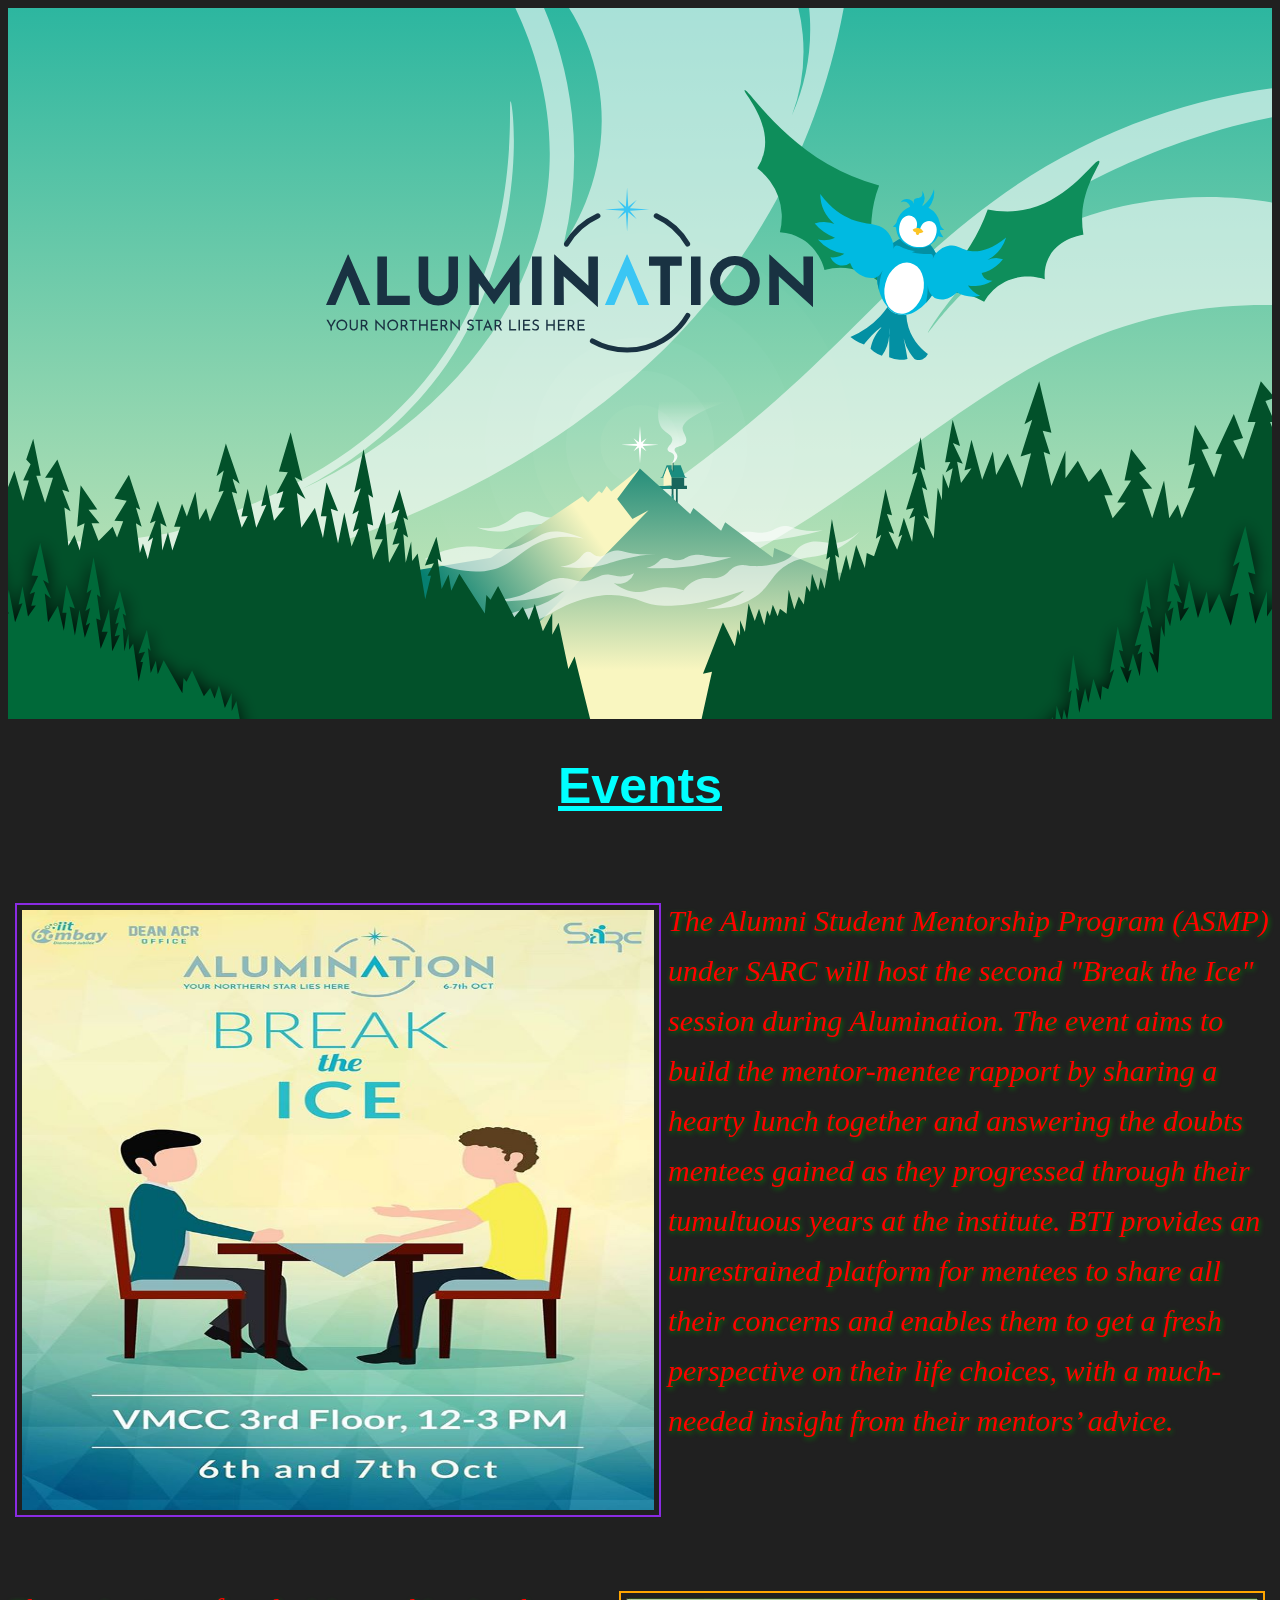
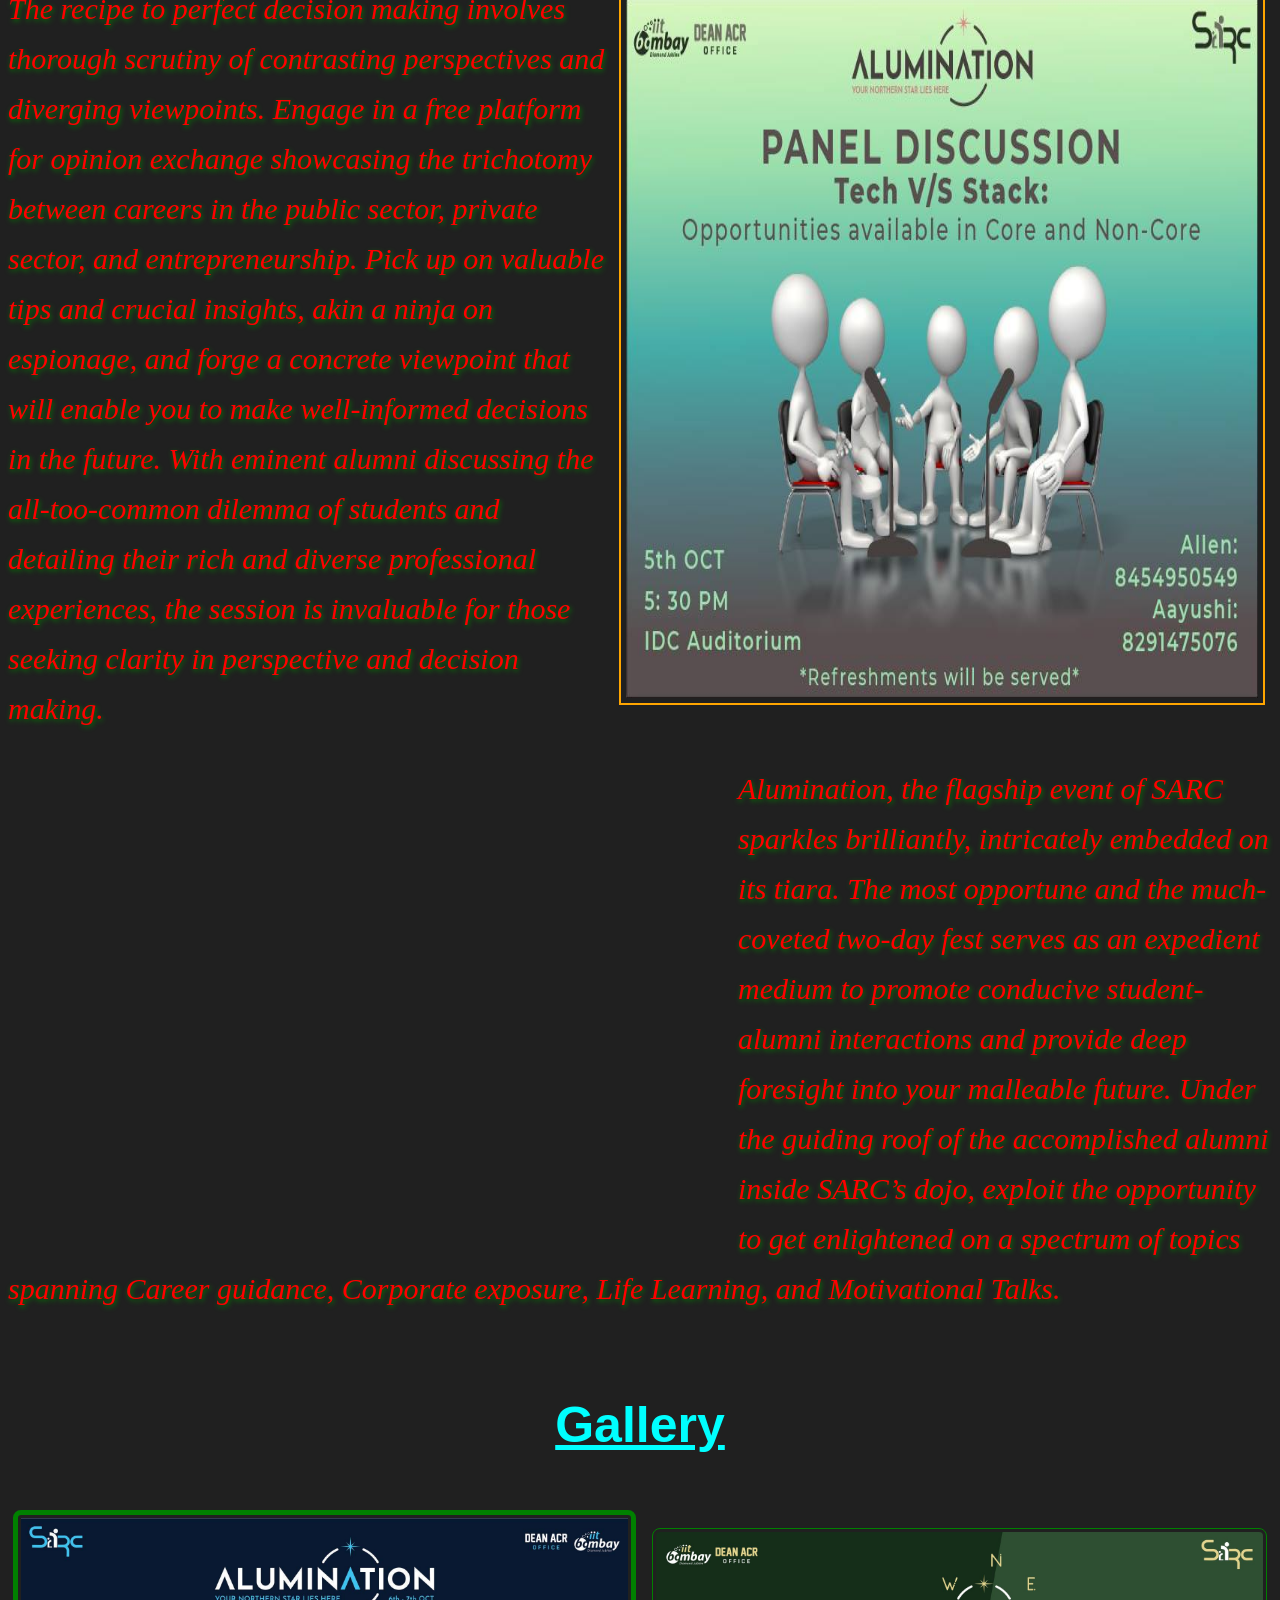
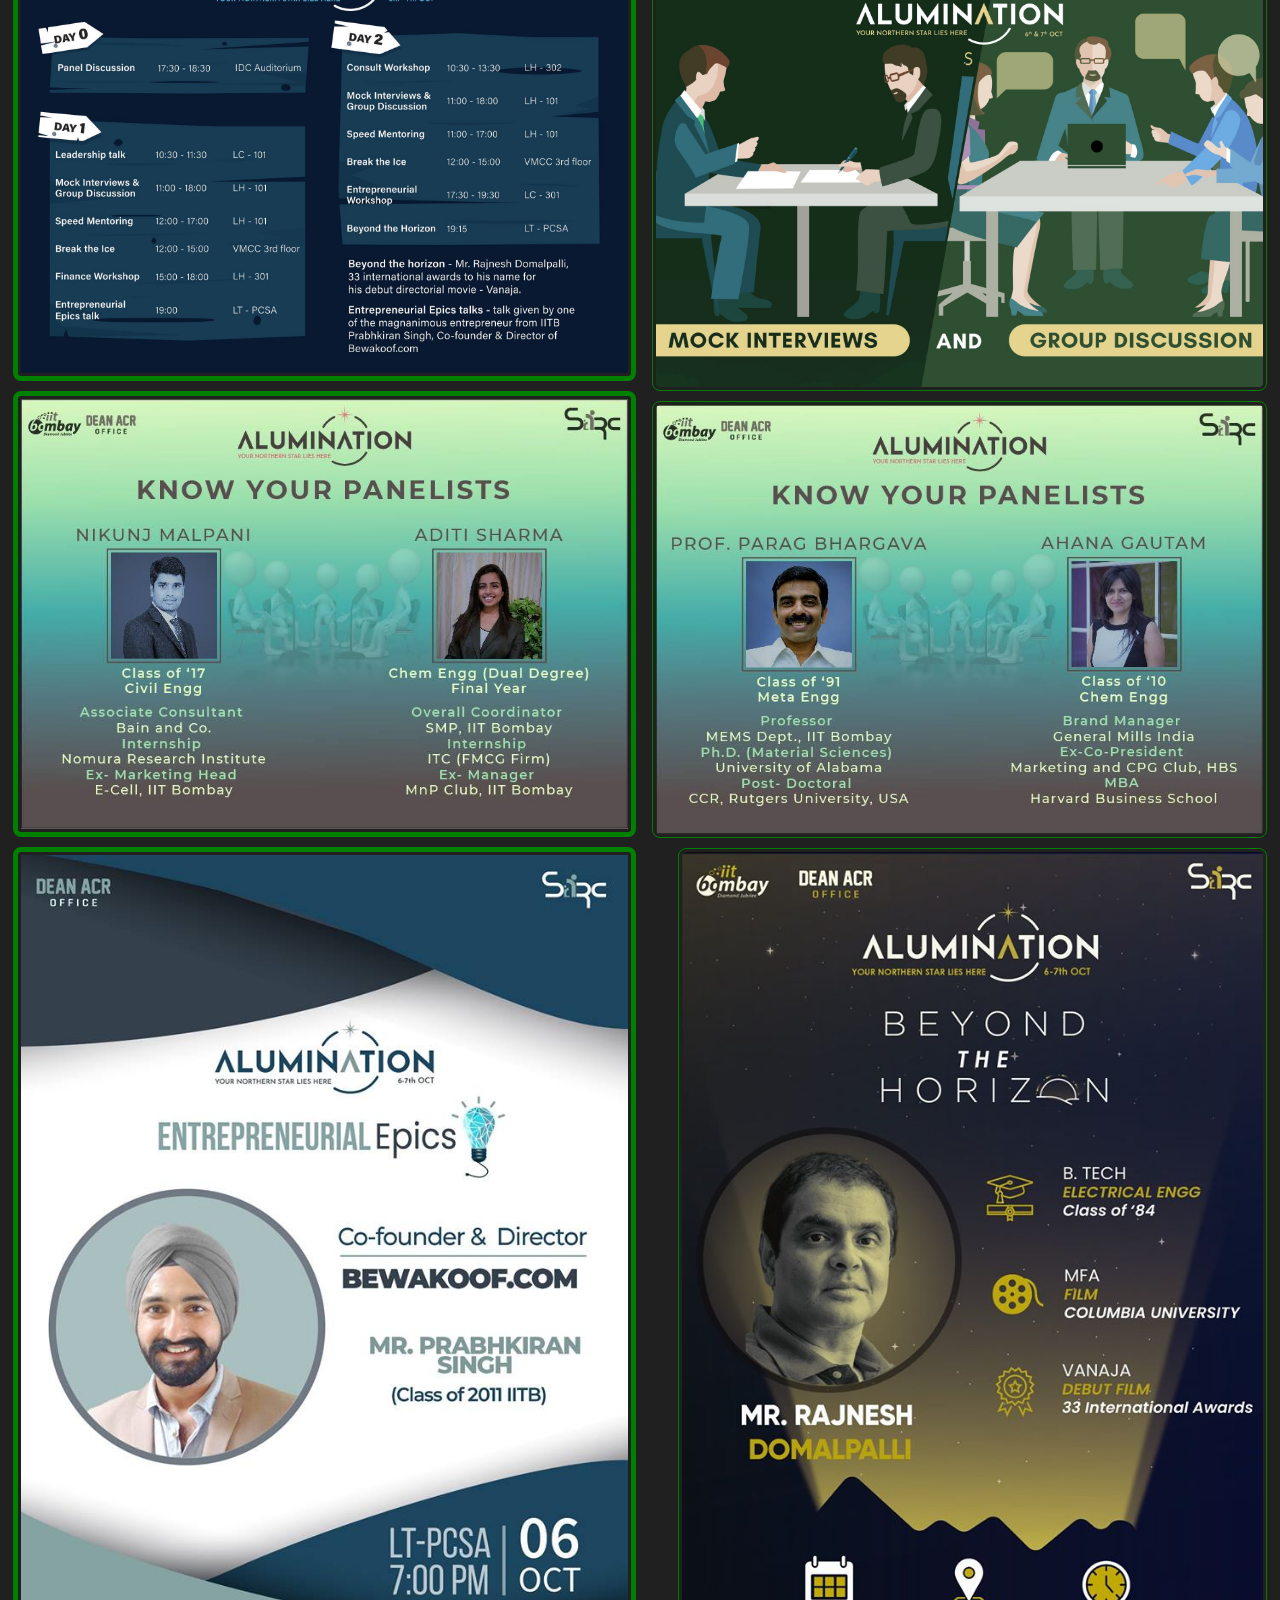
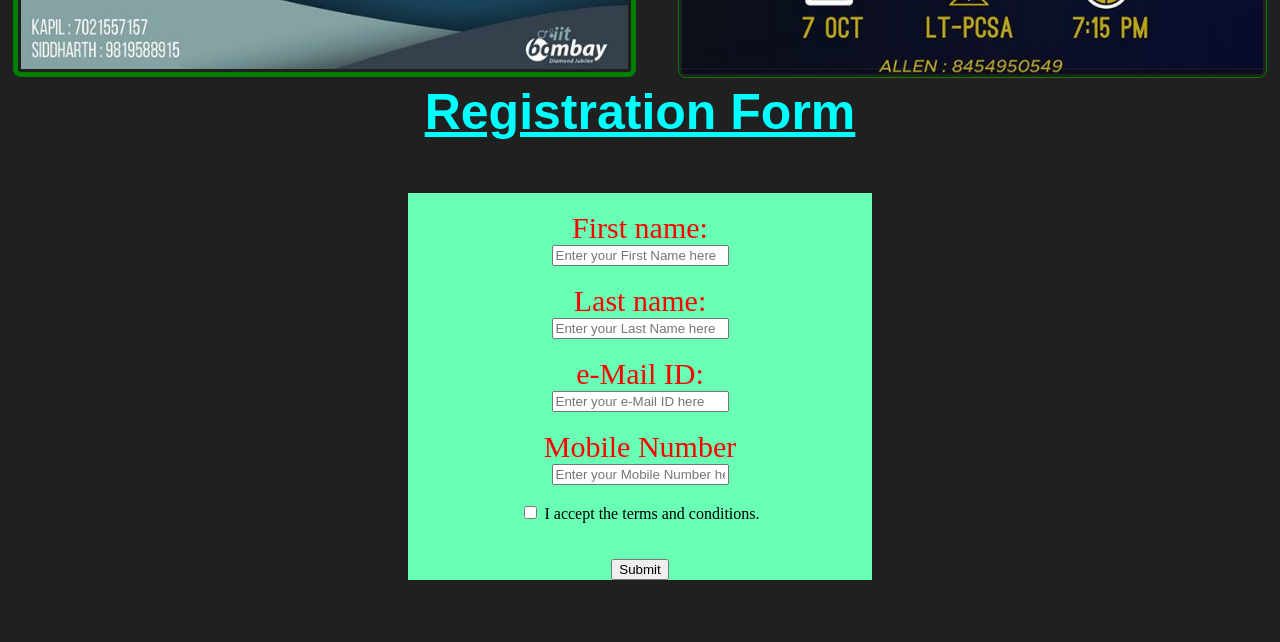
<file: index.html>
<!DOCTYPE html>
<html>
<head>
<title>Alumination</title>


<link rel="stylesheet" href="index.css">
<link rel="shortcut icon" href="https://alumination.sarc-iitb.org/static/img/favicon.png">

</head>
<body>
<img id="backhover" src="Images/backhover.svg" alt="Image couldn't load">
<img id="birdhover" src="Images/birdhover.svg" alt="Image couldn't load">
<img id="brandinghover" src="Images/brandinghover.svg" alt="Image couldn't load">
<br>
<h1 class="b">Events</h1>
<br>
<p id='btitext'>
  <img id='BTI' align='left' src='Images/BTI.jpg' alt="Image couldn't load">
     The Alumni Student Mentorship Program (ASMP) under SARC will host the second "Break the Ice" session during Alumination. The event aims to build the mentor-mentee rapport by sharing a hearty lunch together and answering the doubts mentees gained as they progressed through their tumultuous years at the institute. BTI provides an unrestrained platform for mentees to share all their concerns and enables them to get a fresh perspective on their life choices, with a much-needed insight from their mentors’ advice.
</p>


<p id='pdtext'>
  <img id='PD' align='right' src="Images/PD.jpg" alt="Image couldn't load">
     The recipe to perfect decision making involves thorough scrutiny of contrasting perspectives and diverging viewpoints. Engage in a free platform for opinion exchange showcasing the trichotomy between careers in the public sector, private sector, and entrepreneurship. Pick up on valuable tips and crucial insights, akin a ninja on espionage, and forge a concrete viewpoint that will enable you to make well-informed decisions in the future. With eminent alumni discussing the all-too-common dilemma of students and detailing their rich and diverse professional experiences, the session is invaluable for those seeking clarity in perspective and decision making.
</p>
<br>

<p>
<iframe id='video' width="700" height="450"
src="https://www.youtube.com/embed/Q3KAE4yBoKk" frameborder='0'>
</iframe>
Alumination, the flagship event of SARC sparkles brilliantly, intricately embedded on its tiara. The most opportune and the much-coveted two-day fest serves as an expedient medium to promote conducive student-alumni interactions and provide deep foresight into your malleable future. Under the guiding roof of the accomplished alumni inside SARC’s dojo, exploit the opportunity to get enlightened on a spectrum of topics spanning Career guidance, Corporate exposure, Life Learning, and Motivational Talks.
</p>
<br>
<h1>Gallery</h1>
<br>
<img class="galleryl" id="gallery1" src="Images/gallery1.jpg" height="48%" width="48%" alt="Image couldn't load"><br>
<img class="galleryr" id="gallery3" src="Images/gallery3.jpg" height="48%" width="48%" alt="Image couldn't load"><br>
<img class="galleryl" id="gallery5" src="Images/gallery5.jpg" height="48%" width="48%" alt="Image couldn't load"><br>
<img class="galleryr" id="gallery4" src="Images/gallery4.jpg" height="48%" width="48%" alt="Image couldn't load"><br>
<img class="galleryl" id="gallery6" src="Images/gallery6.jpg" height="48%" width="48%" alt="Image couldn't load"><br>
<img class="galleryr" id="gallery2" src="Images/gallery2.jpg" height="48%" width="46%" alt="Image couldn't load"><br>
<br><br>
<h1>Registration Form</h1>
<br>
<form action="" target="" method="POST">
  <br>
  <label for="fname">First name:</label><br>
  <input type="text" id="fname" name="fname" placeholder="Enter your First Name here" required autocomplete="on"><br><br>

  <label for="lname">Last name:</label><br>
  <input type="text" id="lname" name="lname" placeholder="Enter your Last Name here" autocomplete="on"><br><br>

  <label for="email-id">e-Mail ID:</label><br>
  <input type="email" id="email-id" name="email-id" placeholder="Enter your e-Mail ID here" required autocomplete="on"><br><br>

  <label for="number">Mobile Number</label><br>
  <input type="number" id="number" name="number" placeholder="Enter your Mobile Number here"  ><br><br>

  <input type="checkbox" required autocomplete="on"> I accept the terms and conditions.
  <br><br><br>

  <input type="submit" value="Submit">
  <br>
  
</form>
  <br>
  <br>
  <br>

</body>
</html>
</file>
<file: index.css>
body {
  background-color: rgb(32,32,32);
}

h1 {
  clear: both;
font-family:"Comic Sans MS", cursive, sans-serif;
font-size:50px;
color:cyan;
text-decoration:underline;
text-align:center;
position: static;
top: 00px;}

p {
font-family: "Times New Roman", Times, serif;
  color: red;
font-size:30px;
 font-style: italic;
text-shadow: 1px 2px 5px green;
line-height:50px;

}  

#backhover {
  position: relative;
  top: 0px;
  height : 100%;
  width:100%;
  }
  
  #birdhover {
  
  position: absolute;
  top:10%;
  right:13%;
  height: 30%;
  width:30%
  }
  
  #brandinghover {
  
  position: absolute;
  top:10%;
  right:36.5%;
  height:40%;
  width:38%;
  }

#BTI {
  padding:5px;
  margin: 7px;
  border: 2px solid blueviolet;
  float: left;
position: static;
width:50%;
height:600px;
}

#btitext {
  
  float: left;
position: static;

}

#PD {
  padding:5px;
  margin: 7px;
  border: 2px solid orange;
  float: right;
position: static;
width:50%;
height:700px;
}

#pdtext {
  float: right;
position: static;
top:20px;

}

#video {
position: static;
float: left;
padding:15px;
}

.galleryl{
  float: left;
  clear:left;
  padding:3px;
  margin: 5px;
  border: 5px solid green;
  border-radius: 8px;
  
  transition: transform 1s;
  
}
.galleryl:hover {

 
  transform: rotateZ(350deg);
  
}

.galleryr {
  
  float: right;
  clear:right;
  padding:3px;
  margin: 5px;
  border: 1px solid green;
  border-radius: 8px;
  animation-name: bordercolor;
  animation-duration: 2s;
  animation-iteration-count: infinite;
}
@keyframes bordercolor {
  0%   { margin:5px;border: 1px solid green;}
  25%  { margin:1px;border: 5px solid yellow;}
  50%  { margin:1px;border: 5px solid blue;}
  100% { margin:5px;border: 1px solid red;}
}

form {
  background-color: rgb(105, 255, 180);
text-align: center;
   margin-left: 400px;
   margin-right: 400px;
}
label {
  font-family: "Times New Roman", Times, serif;
  color: red;
  font-size: 30px;
}
input::-webkit-outer-spin-button,
input::-webkit-inner-spin-button {
  -webkit-appearance: none;
  margin: 0;
}
</file>
